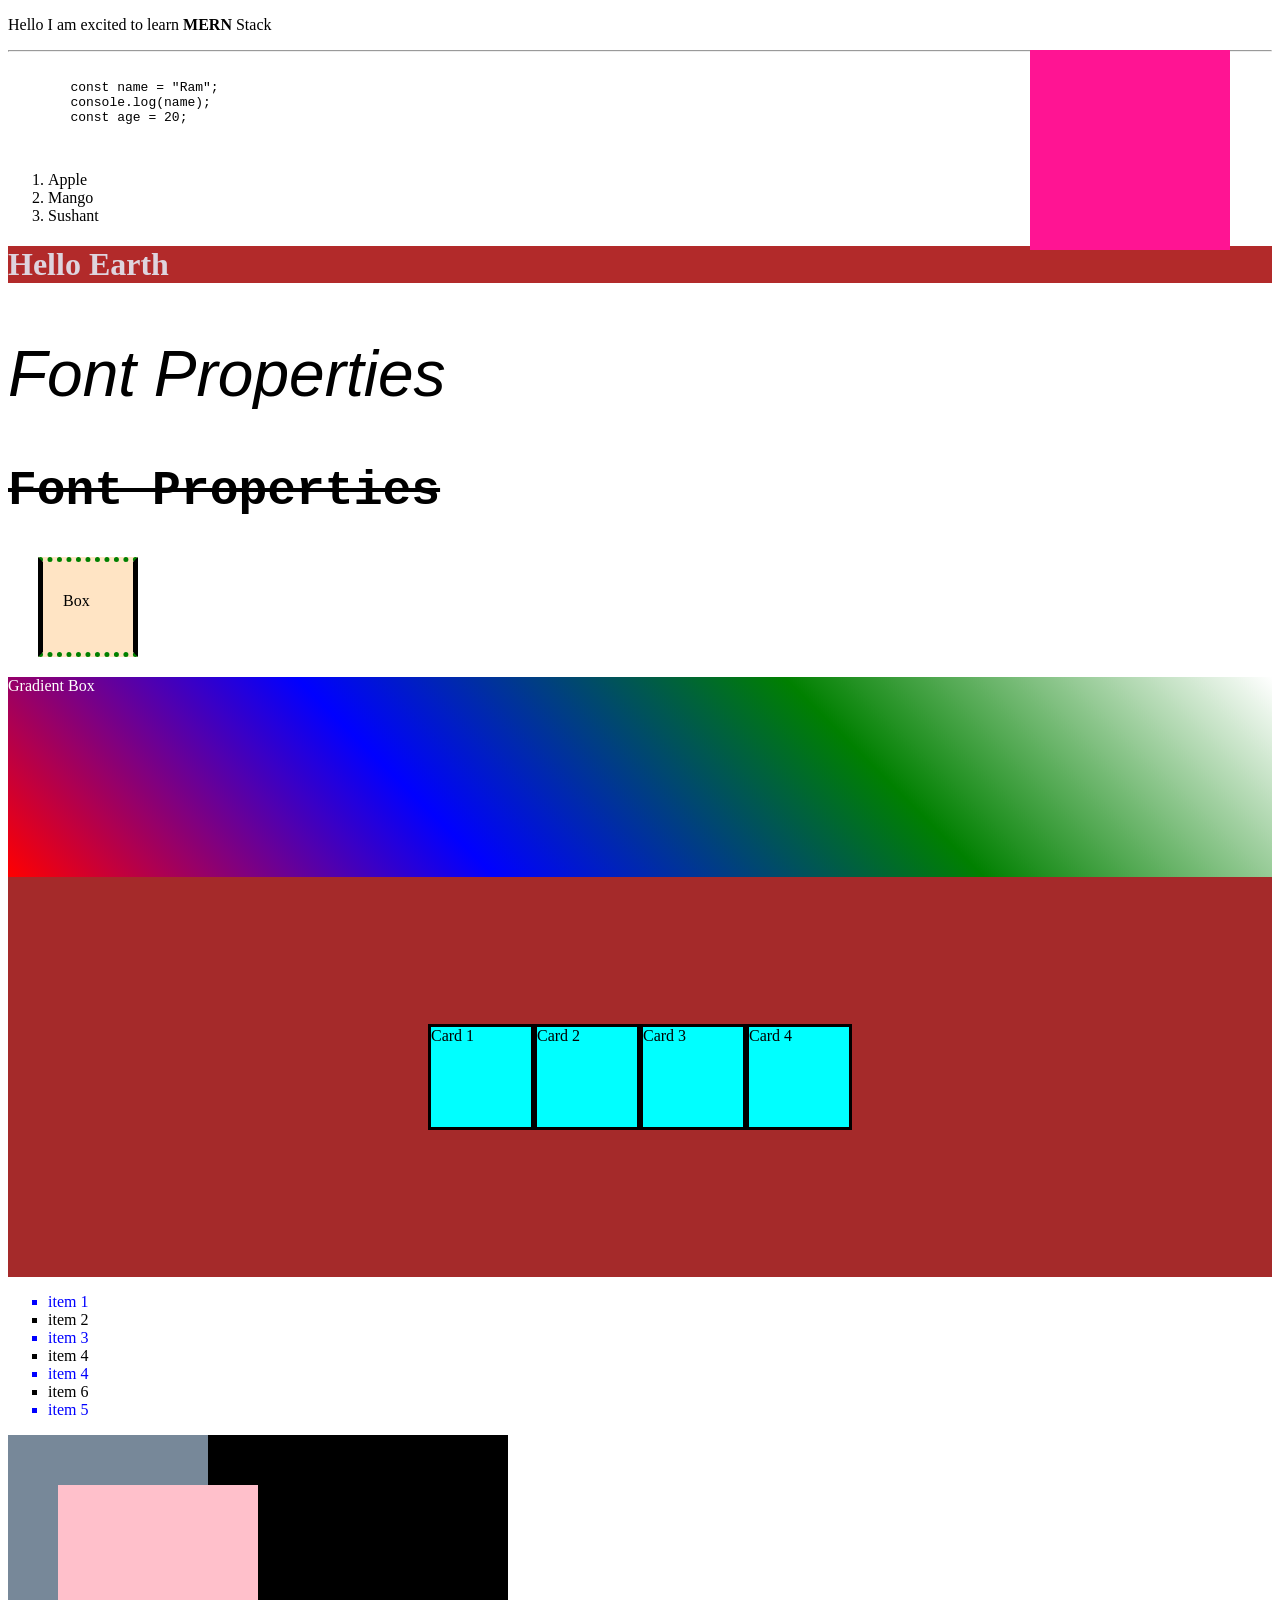
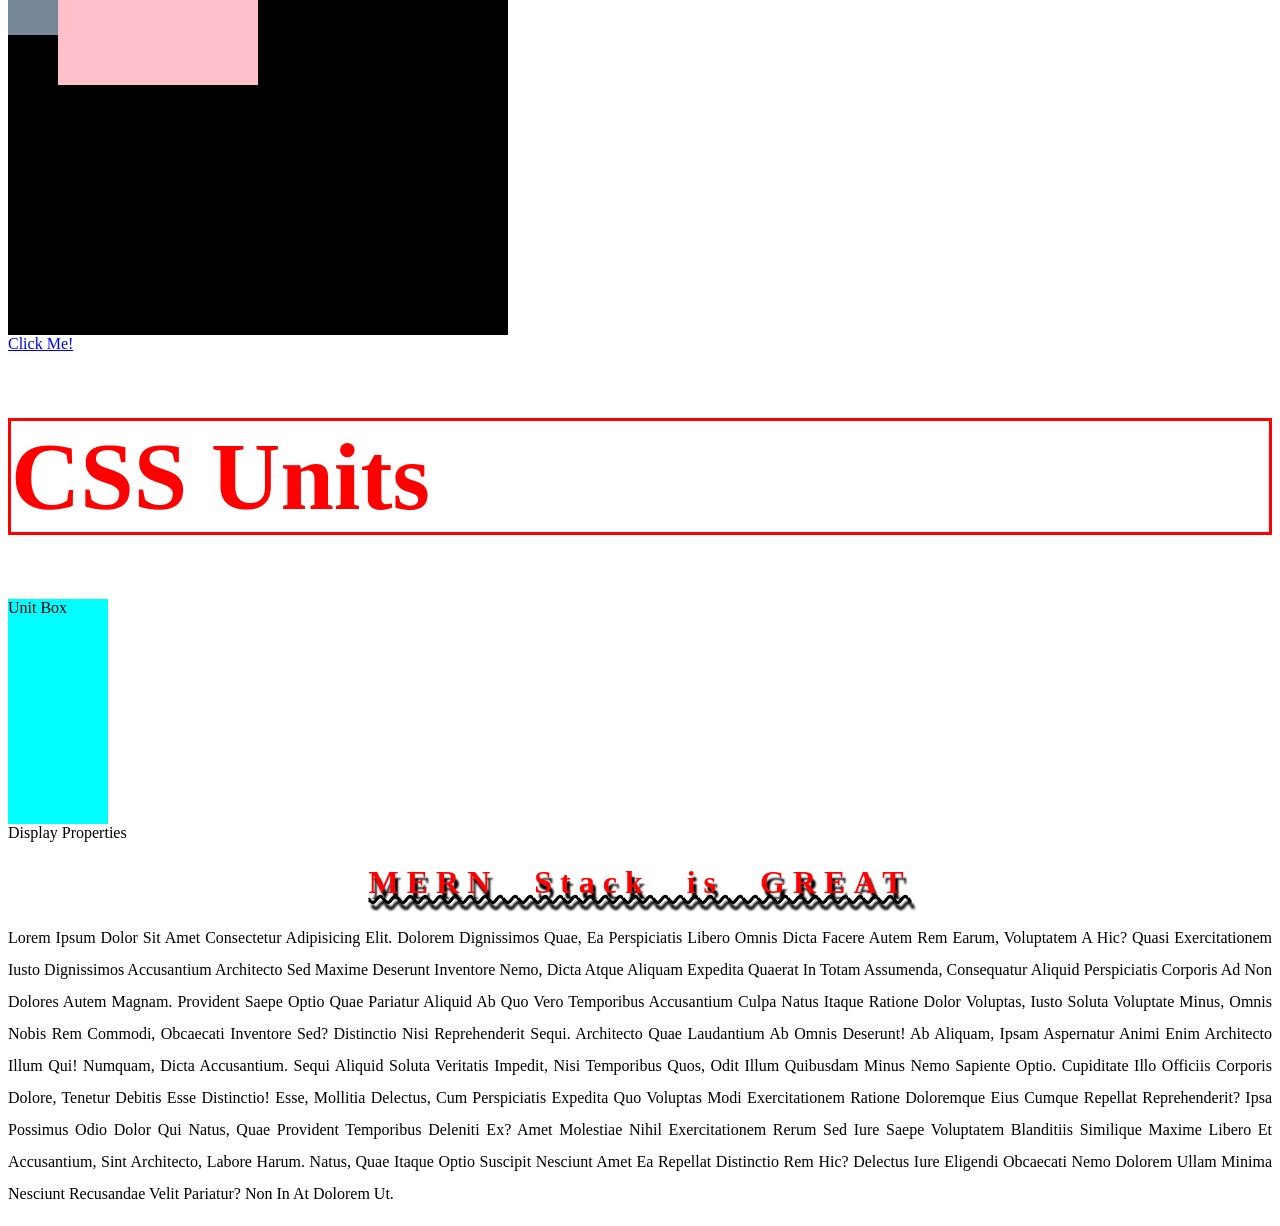
<file: index.html>
<!DOCTYPE html>
<html lang="en">
<head>
    
    <title>HTML</title>
    <link rel="stylesheet" href="style.css">
</head>
<body>
    <p>Hello I am excited to learn <strong>MERN</strong> Stack</p>
    <hr>
    
    <pre> <!--to display code in site-->
        const name = "Ram";
        console.log(name);
        const age = 20;

    </pre>
   
     <ol>
        <li>Apple</li>
        <li>Mango</li>
        <li>Sushant</li>
        </ol>
       <h1 class="heading1">Hello Earth</h1>
        <h2 class="heading2">Font Properties</h2>
        <h2 class="heading3">Font Properties</h2>
        <div class="box">Box</div>
        <div class="gradient-box">Gradient Box</div>
        <div class="container">
        <div class="card">Card 1</div>
        <div class="card">Card 2</div>
        <div class="card">Card 3</div>
        <div class="card">Card 4</div>
        </div>
     <ul class="list">
        <li>item 1</li>
        <li>item 2</li>
        <li>item 3</li>
        <li>item 4</li>
        <li>item 4</li>
        <li>item 6</li>
        <li>item 5</li>
     </ul>
      <div class="positional-box">
        <div class="fixed-child"></div>
        <div class="child-positional"></div>
        <div class="sticky-child"></div>
    </div> 
    <a href="#click" class="pseudo">Click Me!
    </a>
     <h1 class="units">CSS Units</h1>
     <div class="unit-box">Unit Box</div>
    
    <div class="display">Display Properties</div>
   
     <h1 class="mern">MERN Stack is GREAT</h1>

    <p class="para">Lorem ipsum dolor sit amet consectetur adipisicing elit. Dolorem dignissimos quae, ea perspiciatis libero omnis dicta facere autem rem earum, voluptatem a hic? Quasi exercitationem iusto dignissimos accusantium architecto sed maxime deserunt inventore nemo, dicta atque aliquam expedita quaerat in totam assumenda, consequatur aliquid perspiciatis corporis ad non dolores autem magnam. Provident saepe optio quae pariatur aliquid ab quo vero temporibus accusantium culpa natus itaque ratione dolor voluptas, iusto soluta voluptate minus, omnis nobis rem commodi, obcaecati inventore sed? Distinctio nisi reprehenderit sequi. Architecto quae laudantium ab omnis deserunt! Ab aliquam, ipsam aspernatur animi enim architecto illum qui! Numquam, dicta accusantium. Sequi aliquid soluta veritatis impedit, nisi temporibus quos, odit illum quibusdam minus nemo sapiente optio. Cupiditate illo officiis corporis dolore, tenetur debitis esse distinctio! Esse, mollitia delectus, cum perspiciatis expedita quo voluptas modi exercitationem ratione doloremque eius cumque repellat reprehenderit? Ipsa possimus odio dolor qui natus, quae provident temporibus deleniti ex? Amet molestiae nihil exercitationem rerum sed iure saepe voluptatem blanditiis similique maxime libero et accusantium, sint architecto, labore harum. Natus, quae itaque optio suscipit nesciunt amet ea repellat distinctio rem hic? Delectus iure eligendi obcaecati nemo dolorem ullam minima nesciunt recusandae velit pariatur? Non in at dolorem ut.</p>

</body>
</html>
</file>
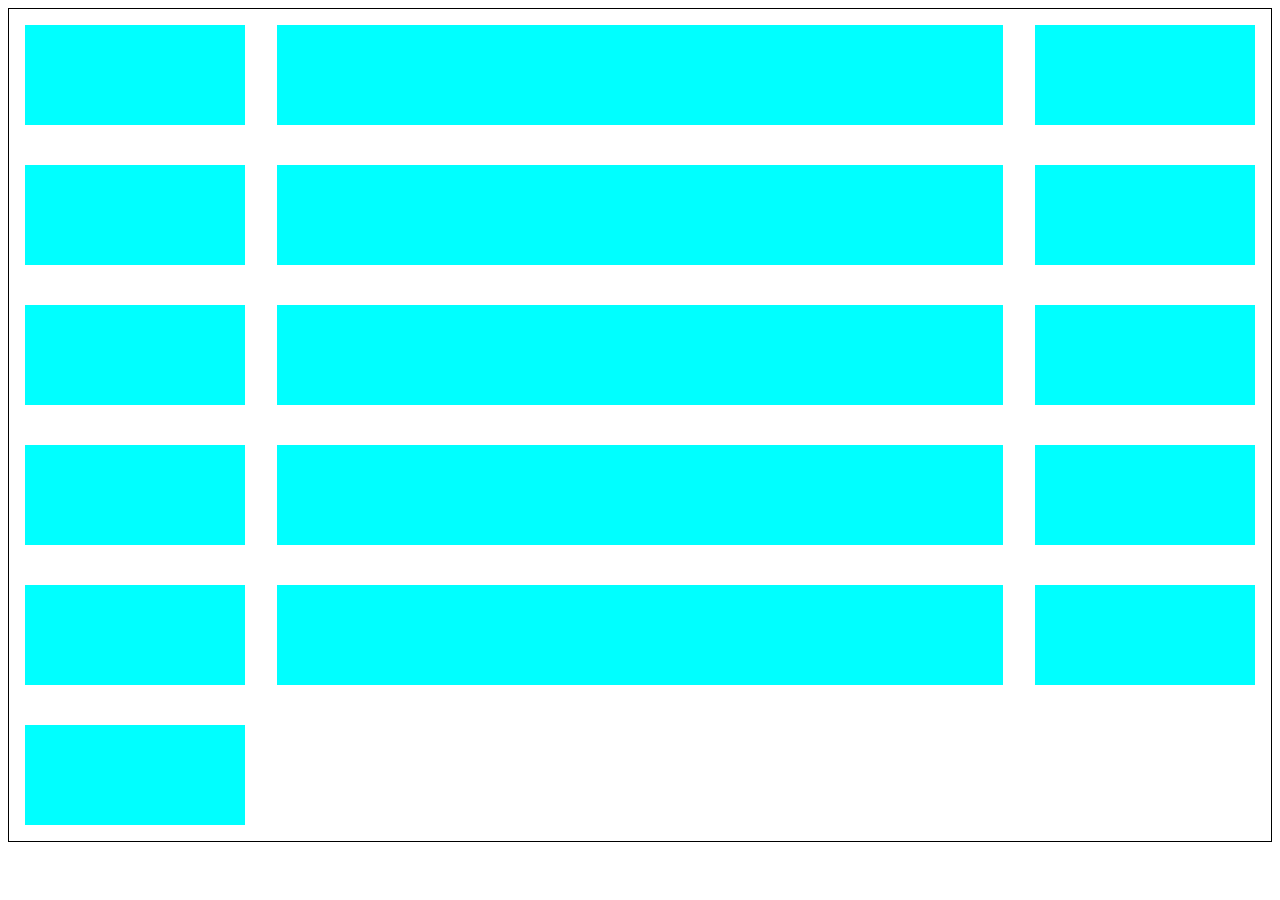
<file: grid.htm>
<!DOCTYPE html>
<html lang="en">
<head>
    <meta charset="UTF-8">
    <meta name="viewport" content="width=device-width, initial-scale=1.0">
    <title>Grid</title>
    <link rel="stylesheet" href="style.css">
</head>
<body>
    <div class="grid-container">
        <div class="grid-box"></div>
        <div class="grid-box"></div>
        <div class="grid-box"></div>
        <div class="grid-box"></div>
        <div class="grid-box"></div>
        <div class="grid-box"></div>
        <div class="grid-box"></div>
        <div class="grid-box"></div>
        <div class="grid-box"></div>
        <div class="grid-box"></div>
        <div class="grid-box"></div>
        <div class="grid-box"></div>
        <div class="grid-box"></div>
        <div class="grid-box"></div>
        <div class="grid-box"></div>
        <div class="grid-box"></div>


    </div>
</body>
</html>
</file>
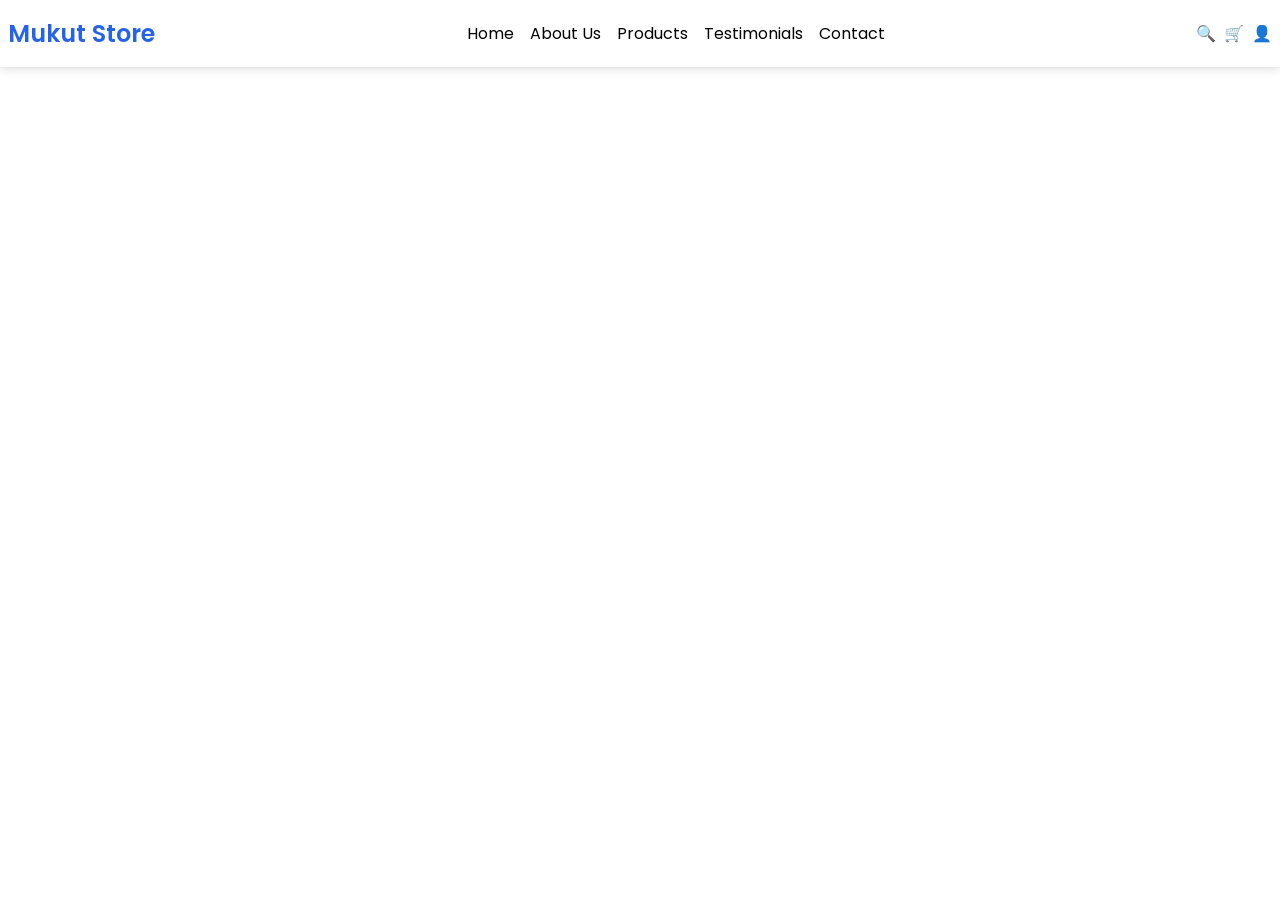
<file: project.html>
<!DOCTYPE html>
<html lang="en">
<head>
    <meta charset="UTF-8">
    <meta name="viewport" content="width=device-width, initial-scale=1.0">
    <title>Mukut Store</title>
    <link rel="preconnect" href="https://fonts.googleapis.com">
<link rel="preconnect" href="https://fonts.gstatic.com" crossorigin>
<link href="https://fonts.googleapis.com/css2?family=Poppins:ital,wght@0,100;0,200;0,300;0,400;0,500;0,600;0,700;0,800;0,900;1,100;1,200;1,300;1,400;1,500;1,600;1,700;1,800;1,900&display=swap" 
rel="stylesheet"/>
<link rel="stylesheet" href="project.css">
</head>
<body>
    <header>
        <div class="container">
            <div class="header-items">
                <div class="logo">Mukut Store</div>
        <nav>
            <a href="#">Home</a>
            <a href="#">About Us</a>
            <a href="#">Products</a>
            <a href="#">Testimonials</a>
            <a href="#">Contact</a>
        </nav>
        <div class="actions">
            <span>🔍</span>
            <span>🛒</span>
            <span>👤</span>
        </div>
            </div>
        </div>
     
    </header>

    <main>
        <section id="hero"></section>
        <section id="benefits"></section>
        <section></section>
        <section></section>

    </main>
    <footer>

    </footer>
</body>
</html>
</file>
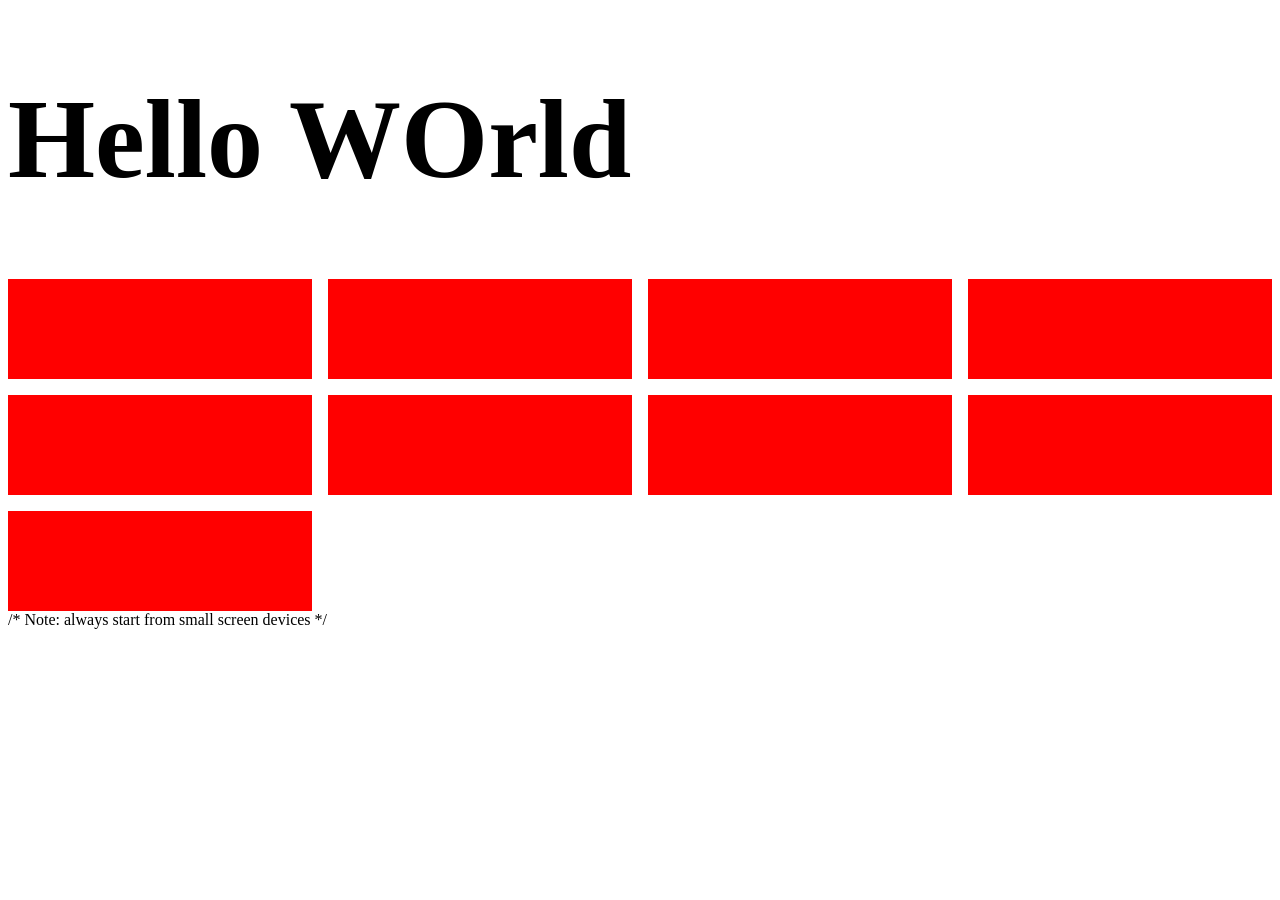
<file: responsive.htm>
<!DOCTYPE html>
<html lang="en">
<head>
    <meta charset="UTF-8">
    <meta name="viewport" content="width=device-width, initial-scale=1.0">
    <title>Responsive</title>
    <style>
        .grid-container{
            display: grid;
            grid-template-columns: repeat(1,auto);
            gap: 1rem;

        }
        .grid-box{
            max-width: 100%;
            height: 100px;
            background-color: red;
        }
        h1{
            font-size: 5rem; 
        }
        @media (min-width: 481px) and (max-width: 768px){
            h1{
                font-size: 1rem;
            }
            .grid-container{
            grid-template-columns: repeat(2, auto);   
        }
        }
         @media (min-width: 769px) and (max-width: 1200px){
            h1{
                font-size: 4rem;
            }
            .grid-container{
            grid-template-columns: repeat(3, auto);   
        }}
         @media (min-width: 1201px) {
            h1{
                font-size: 7rem;
            }
            .grid-container{
            grid-template-columns: repeat(4, auto);   
        }}
        
    </style>
</head>
<body>
    <h1>Hello WOrld</h1>
    <div class="grid-container">
        <div class="grid-box"></div>
        <div class="grid-box"></div>
        <div class="grid-box"></div>
        <div class="grid-box"></div>
        <div class="grid-box"></div>
        <div class="grid-box"></div>
        <div class="grid-box"></div>
        <div class="grid-box"></div>
        <div class="grid-box"></div>
    </div>
</body>
/* Note: always start from small screen devices */
</html>
</file>
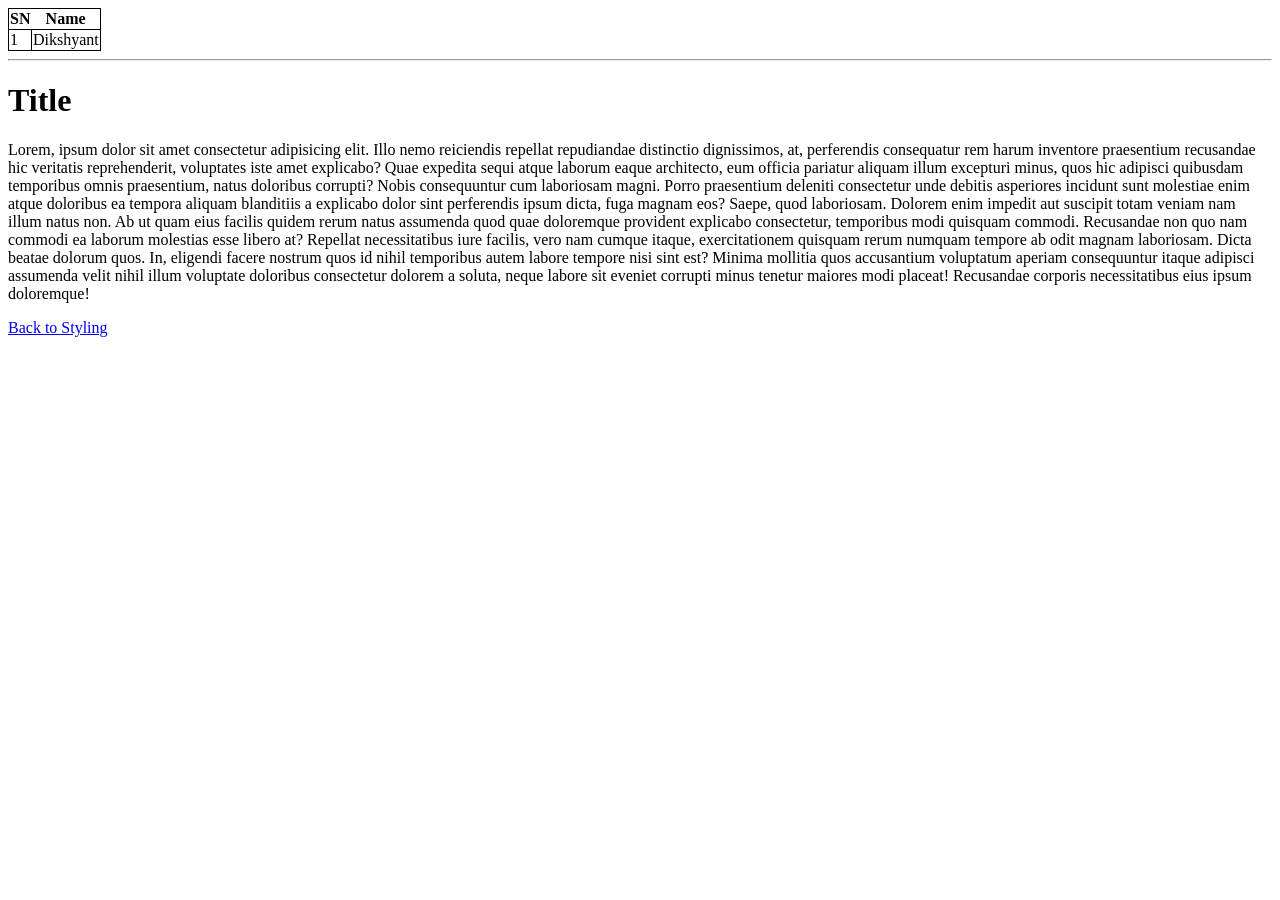
<file: table.html>
<!DOCTYPE html>
<html lang="en">
<head>
    <meta charset="UTF-8">
    <meta name="viewport" content="width=device-width, initial-scale=1.0">
    <title>Table</title>
    <style>
        table,td{
            border: 1px solid black;
            border-collapse: collapse;
        }
    </style>
</head>
<body>
    <table>
        <tr><th>SN</th>
        <th>Name</th></tr>
        <tr><td>1</td>
        <td>Dikshyant</td></tr>
    </table>
    <hr>
    <!--Inline and Block-->
    <h1>Title</h1>
    <p>Lorem, ipsum dolor sit amet consectetur adipisicing elit. Illo nemo reiciendis repellat repudiandae distinctio dignissimos, at, perferendis consequatur rem harum inventore praesentium recusandae hic veritatis reprehenderit, voluptates iste amet explicabo? Quae expedita sequi atque laborum eaque architecto, eum officia pariatur aliquam illum excepturi minus, quos hic adipisci quibusdam temporibus omnis praesentium, natus doloribus corrupti? Nobis consequuntur cum laboriosam magni. Porro praesentium deleniti consectetur unde debitis asperiores incidunt sunt molestiae enim atque doloribus ea tempora aliquam blanditiis a explicabo dolor sint perferendis ipsum dicta, fuga magnam eos? Saepe, quod laboriosam. Dolorem enim impedit aut suscipit totam veniam nam illum natus non. Ab ut quam eius facilis quidem rerum natus assumenda quod quae doloremque provident explicabo consectetur, temporibus modi quisquam commodi. Recusandae non quo nam commodi ea laborum molestias esse libero at? Repellat necessitatibus iure facilis, vero nam cumque itaque, exercitationem quisquam rerum numquam tempore ab odit magnam laboriosam. Dicta beatae dolorum quos. In, eligendi facere nostrum quos id nihil temporibus autem labore tempore nisi sint est? Minima mollitia quos accusantium voluptatum aperiam consequuntur itaque adipisci assumenda velit nihil illum voluptate doloribus consectetur dolorem a soluta, neque labore sit eveniet corrupti minus tenetur maiores modi placeat! Recusandae corporis necessitatibus eius ipsum doloremque!</p>
    <a href="styling.html">Back to Styling</a>
</body>
</html>
</file>
<file: style.css>
h1{
    color: red;
}

/* Color Properties

1. RGB - rgb(red value, blue value, green value) |0-255|
2. HEX - 0-9,A,B,C,D,E,F, #fff

Opacity - Alpha(0-1)
*/

.heading1{
    /* color: rgb(255,0,0); */
    color: rgba(223, 220, 231, 0.952);
    background-color:hsl(0, 62%, 43%);
}
/* Font Properties */
.heading2{
    font-family: Verdana, Geneva, Tahoma, sans-serif;
    font-size: 4rem;
    font-weight: lighter;
    font-style: italic;
}
.heading3{
    font-family: "Courier";
    font-size: 3rem;
    font-weight: light; /* moto patalo banauxa */
    text-decoration: line-through;
}

.gradient-box{
    margin-top: 20px;
    color: white;
    height: 200px;
    width: 100%;
    background-color: red;
    background: linear-gradient(45deg, red, blue, green, white);
    /* background: radial-gradient(red,blue,white,green);*/
} 
/* Text Properties */
.mern{
    text-align: center;
    text-decoration: underline wavy black;/*type of underline */
    text-shadow: 3px 6px 2px black; /* horizontal, vertical spread*/
    letter-spacing: 8px;
    word-spacing: 20px;
    
}
.para{
    text-align: justify;
    text-transform: capitalize; /* uppercase, lowercase, capitalize */
    line-height: 2;

}
/*Box Model Properties */

.box{
    height: 100px;
    
    background-color: bisque;
    width: 100px;
    /* margin: 20px; outer gap */
    padding-left:20px; /* inner gap */
    border: 5px solid black;/* boundary: size type colour */
    border-top: 5px dotted green;
    border-bottom: 5px dotted green;
    margin-inline: 30px; /* for horizontal*/
    padding-block: 30px; /* vertical */
    box-sizing: border-box;

}

.display{
    display: inline; /*inline, inline-block, block, none, grid, flex */
    /* inline only has top and bottom margin */
}

/* Flex Properties */

.container{
    height: 400px;
    width: 100%;
    background-color: brown;
    display: flex;
    justify-content: center; /*main axis alignment - left, right, center  */
    align-items:center; /*cross axis alignment - start, center, end */
}
.card{
    height: 100px;
    width: 100px;
    background-color:aqua;
    border: 3px solid black;
    
}
.list{
     list-style: square; /* disc, circle, square, none */
}
.list li:first-child{
    color: red;
}
.list li:nth-child(2n+1){ /*applying css for odd childs*/
    color: blue;
}
/* Unit Properties: px(pixel), rem, em, in, com, vh, vw */
/* rem: relative to root 
em: relative to parent */
.units{
    border: 3px solid;
    font-size: 1in;

}
.unit-box{
    height: 25vh;
    width: 100px;
    background-color: aqua;
}

/*Positional Properties: static, relative - to parent, absolute - from root, fixed */
.positional-box{
    height: 500px;
    width: 500px;
    background-color: black;
    position: relative;
}
.child-positional{
    height: 200px;
    width: 200px;
    background-color: pink;
    position: absolute; 
    left: 50px;
    top: 50px;
   z-index: 1; /* to bring elements frontward or backward*/
}
.fixed-child{
    height: 200px;
    width: 200px;
    background-color: deeppink;
    position: fixed; 
    right: 50px;
    top: 50px;
    
}
.sticky-child{
    height: 200px;
    width: 200px;
    background-color: lightslategray;
    position: sticky; 
    top: 50px;
}

/* pseuco-class (fake class) */
.pseudo:hover{
     color: red;
}

.pseudo:active{
    color: green;
}

/* Grid Properties */
.grid-container{
    border: 1px solid;
    padding: 1 rem;
    display: grid;
    row-gap: 0.5rem;
    grid-template-columns: 1fr 3fr 1fr; /*kati ota column rakhne*/
    /* grid-template-columns: repeat(5, auto); */
}
.grid-container .grid-box{
    height: 100px;
    max-width: 100%;
    margin: 1rem;
    background-color:aqua;
    
}
</file>
<file: project.css>
:root{
    --primary-color: #2563eb;
    --text-color: #2563eb;
}

body{
    margin: 0;
    padding: 0;
    box-sizing: border-box;
    font-family: "Poppins";
}
/* Header Styles */
.container{
    max-width: 1300px;
    margin:0 auto;
    padding-inline:  0.5rem; /*Imaginary border*/
}
header{
  
    padding-block: 1rem;
    box-shadow: 0 0 10px #ccc;
}
.header-items{
    display: flex;
    justify-content: space-between;/*horizontal center*/
    align-items:center;/*vertical center*/
    gap: 1rem;
}
header nav{
    display: none;
}
header nav a{
    text-decoration: none;
    color: black;
}
header nav a:hover{
    color: var(--primary-color);
}
header .logo{
    font-size: 1.5rem;
    font-weight: 600;
    color:var(--primary-color);
}
header .actions{
    display:flex;
    gap:0.5rem;
}

@media(min-width:768px){
    header nav{
        display: flex;
        gap: 1rem;
        justify-content: center;
        align-items: center;
    }
}
</file>
